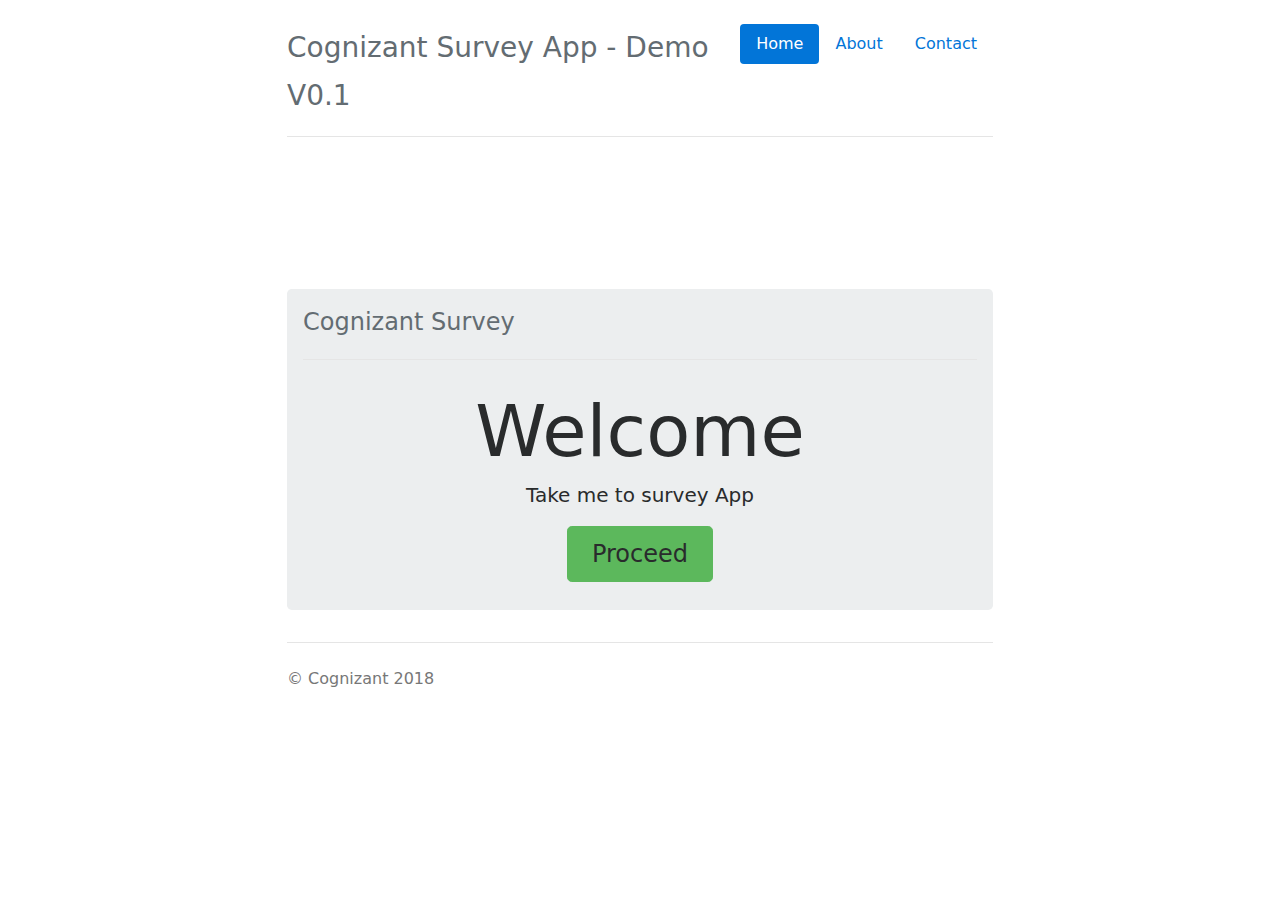
<file: welcomePage.html>
<!DOCTYPE html>
<html lang="en">
  <head>
    <meta charset="utf-8">
    <meta name="viewport" content="width=device-width, initial-scale=1, shrink-to-fit=yes">
    <meta name="description" content="">
    <meta name="author" content="">
    <link rel="icon" href="../../favicon.ico">
    <script src="jquery.js"></script>
    <title>Survey App</title>
    <!-- <link rel="canonical" href="https://getbootstrap.com/docs/4.0/examples/">-->

    <!-- Bootstrap core CSS -->
    <link href="bootstrap.min.css" rel="stylesheet">

    <!-- Custom styles for this template -->
    <link href="narrow.css" rel="stylesheet">
  </head>

  <body>
    
    <div class="container">
      <div class="header clearfix" style="width:100%">
        <nav>
          <ul class="nav nav-pills float-right">
            <li class="nav-item">
              <a class="nav-link active" href="#">Home <span class="sr-only">(current)</span></a>
            </li>
            <li class="nav-item">
              <a class="nav-link" href="#">About</a>
            </li>
            <li class="nav-item">
              <a class="nav-link" href="#">Contact</a>
            </li>
          </ul>
        </nav>
        <h3 class="text-muted">Cognizant Survey App - Demo V0.1</h3>
      </div>
<br/><br/><br/><br/><br/>
      <div class="jumbotron">
	  <div class="header clearfix" style="width:100%;line-height:2%;">
	  <h4 class="text-muted" style="float:left">Cognizant Survey <h4>
	  </div>
	    <div id="welcomeDiv">
        <h1 class="display-3">Welcome</h1>
        <p class="lead">Take me to survey App</p>
        <p><a class="btn btn-lg btn-success"  onclick="showContactForm()" role="button">Proceed</a></p>
		</div>
		<div id="contact-form" class="contact-form">
		<form action="index.html" method="post">
		<div class="row">
		<div class="col-md-12">
		<div class="form-group">
		<input type="text" name="txt_empid" placeholder="Employee id *" class="form-control"/>
		</div>
		<div class="form-group">
		<input type="text" name="txt_name" placeholder="Name *" class="form-control"/>
		</div>
		<div class="form-group">
		<select name="txt_name" placeholder="Role *" class="form-control">
		<option value="" > Role * </option>
		<option value="TL" > Team Lead </option>
		<option value="TM"> Team Member</option>
		</select>
		</div>
		<div class="form-group">
		<input type="text" name="txt_name" placeholder="Email-id *" class="form-control"/>
		</div>
		<div class="form-group">
		<input type="submit" name="btnSubmit" class="btnSubmit" value="Submit"/><input type="submit" name="btnSubmit" class="btnCancel" value="Cancel"/>
		</div>
		</div>
		</div>
		</form>
		</div>
      </div>

     

      <footer class="footer">
        <p>&copy; Cognizant 2018</p>
      </footer>

    </div> <!-- /container -->
         <script>
		      $(document).ready(function(){
			    $("#contact-form").hide();
			  });
			  function showContactForm() {
			  $("#welcomeDiv").hide(1000);
			  $("#contact-form").slideDown(2000);
			  }
			  
		 </script>
    
  </body>
</html>
</file>
<file: narrow.css>
/* Space out content a bit */
body {
  padding-top: 1.5rem;
  padding-bottom: 1.5rem;
}

/* Everything but the jumbotron gets side spacing for mobile first views */
.header,
.marketing,
.footer {
  padding-right: 1rem;
  padding-left: 1rem;
}

/* Custom page header */
.header {
  padding-bottom: 1rem;
  border-bottom: .05rem solid #e5e5e5;
}
/* Make the masthead heading the same height as the navigation */
.header h3 {
  margin-top: 0;
  margin-bottom: 0;
  line-height: 3rem;
}

/* Custom page footer */
.footer {
  padding-top: 1.5rem;
  color: #777;
  border-top: .05rem solid #e5e5e5;
}

/* Customize container */
@media (min-width: 48em) {
  .container {
    max-width: 46rem;
  }
}
.container-narrow > hr {
  margin: 2rem 0;
}

/* Main marketing message and sign up button */
.jumbotron {
  text-align: center;
  border-bottom: .05rem solid #e5e5e5;
  padding: .75rem 1rem;
}
.jumbotron .btn {
  padding: .75rem 1.5rem;
  font-size: 1.5rem;
}

/* Supporting marketing content */
.marketing {
  margin: 3rem 0;
}
.marketing p + h4 {
  margin-top: 1.5rem;
}

/* Responsive: Portrait tablets and up */
@media screen and (min-width: 48em) {
  /* Remove the padding we set earlier */
  .header,
  .marketing,
  .footer {
    padding-right: 0;
    padding-left: 0;
  }
  /* Space out the masthead */
  .header {
    margin-bottom: 2rem;
  }
  /* Remove the bottom border on the jumbotron for visual effect */
  .jumbotron {
    border-bottom: 0;
  }
}
.contact-form {
    background: #eceeef;
    margin-top: 10%;
    margin-bottom: 5%;
    width: 100%;
	
}

.contact-form .form-control {
    border-radius: 1rem;
}

.form-control {
    display: block;
    width: 100%;
    padding: .375rem .75rem;
    font-size: 1rem;
    line-height: 1.5;
    color: #495057;
    background-color: #fff;
    background-clip: padding-box;
    border: 1px solid #ced4da;
    border-radius: .25rem;
    transition: border-color .15s ease-in-out,box-shadow .15s ease-in-out;
}
.contact-form .btnCancel {
    width: 30%;
    border: none;
    border-radius: 1rem;
    padding: 1.5%;
    background: #dc3545;
    font-weight: 600;
    color: #fff;
    cursor: pointer;
	margin-left:2px;
}
.row {
	padding-left:10%;
	padding-right:10%;
}
.contact-form .btnSubmit {
    width: 30%;
    border: none;
    border-radius: 1rem;
    padding: 1.5%;
    background: #5cb85c;
    font-weight: 600;
    color: #fff;
    cursor: pointer;
}
</file>
